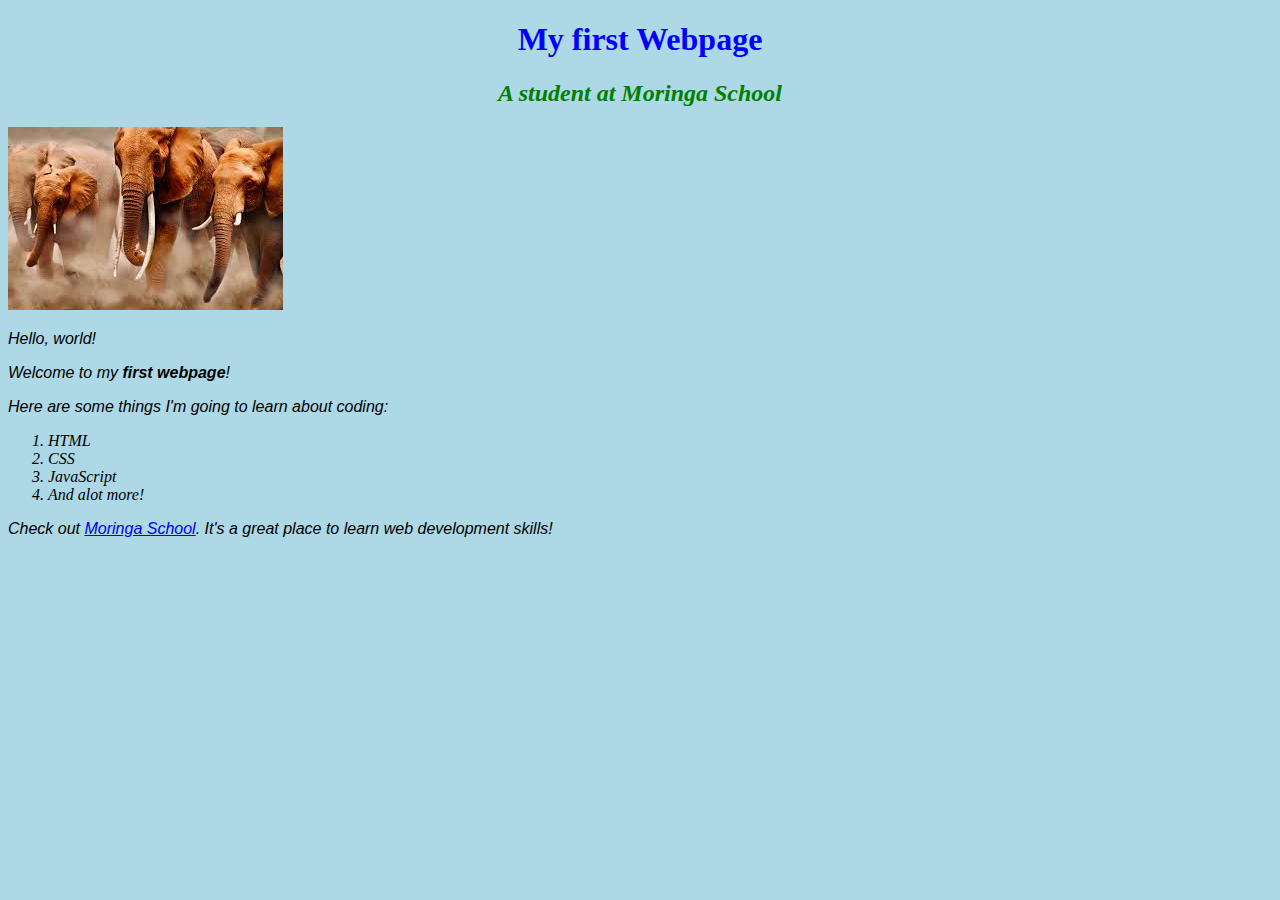
<file: index.html>
<!DOCTYPE html>
<html>
<head>
   <title>My first webpage!</title>
   <link href="css/styles.css" rel="stylesheet" type="text/css">
</head>
 <body>
 <h1>My first Webpage</h1>
 <h2>A student at <em>Moringa School<em></h2>
   <img src="elephant.jpg" alt="A photo of an elephant">
   <p>Hello, world!</p>
   <p>Welcome to my <strong> first webpage</strong>!</p>

   <p>Here are some things I'm going to learn about coding:</p>

   <ol>
      <li>HTML</Li>
      <li>CSS</li>
      <li>JavaScript</li>
      <li>And alot more!</li>
   </ol>
   <p>Check out <a href="http://moringaschool.com">Moringa School</a>. It's a great place to learn web development skills!</p>
 </body>
</html>
</file>
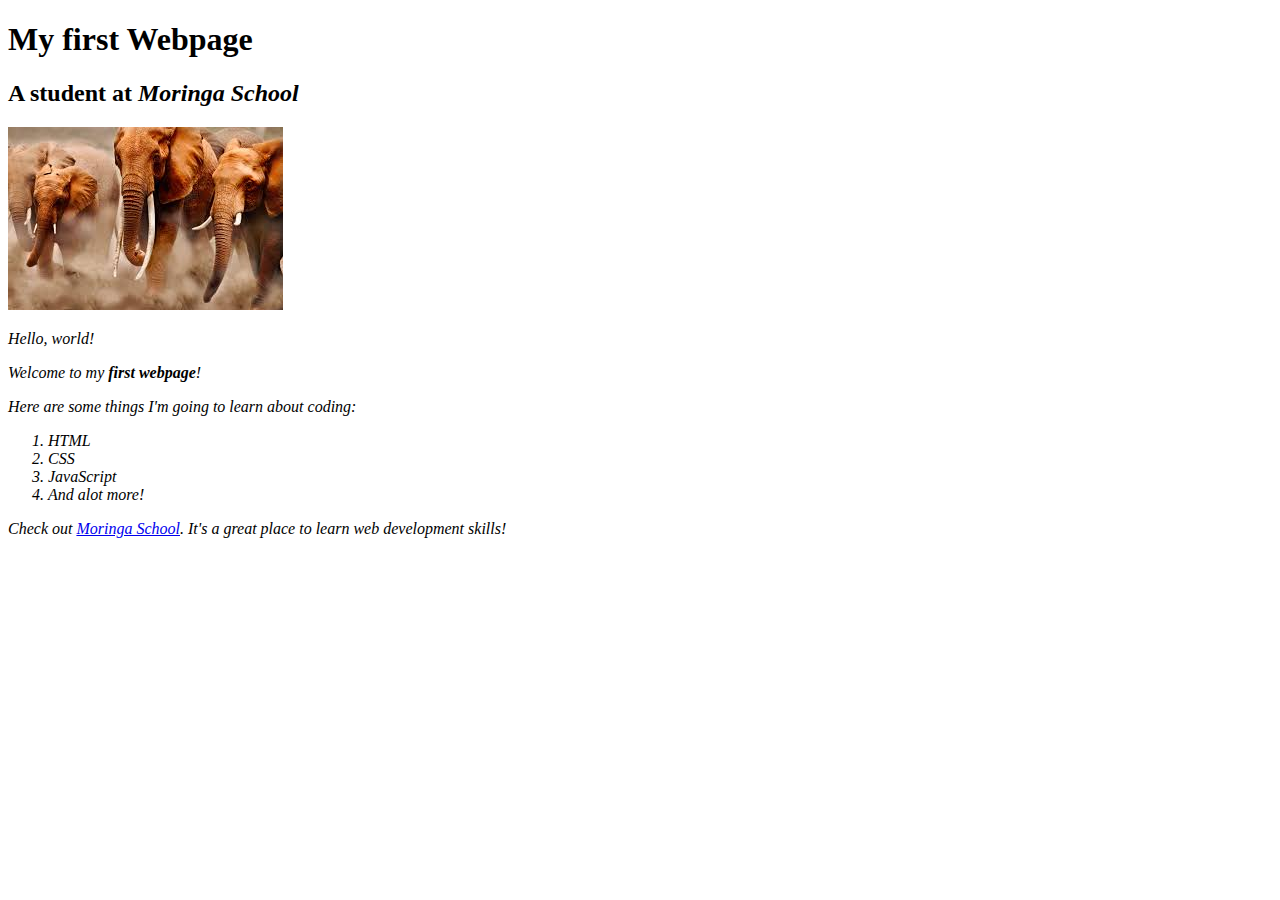
<file: my-first-webpage.html>
<!DOCTYPE html>
<html>
<head>
   <title>My first webpage!</title>
</head>
 <body>
 <h1>My first Webpage</h1>
 <h2>A student at <em>Moringa School<em></h2>
   <img src="elephant.jpg" alt="A photo of an elephant">
   <p>Hello, world!</p>
   <p>Welcome to my <strong> first webpage</strong>!</p>

   <p>Here are some things I'm going to learn about coding:</p>

   <ol>
      <li>HTML</Li>
      <li>CSS</li>
      <li>JavaScript</li>
      <li>And alot more!</li>
   </ol>
   <p>Check out <a href="http://moringaschool.com">Moringa School</a>. It's a great place to learn web development skills!</p>
 </body>
</html>
</file>
<file: css/styles.css>
h1{
  color: blue;
  text-align: center;
}

h2{
  color: green;
  font-style: italic;
  text-align: center;
}
p {
  font-family: sans-serif;
}
ul {
  line-height: 40px;
}
body {
  align-self: center;
  background-color:
lightblue;
}
</file>
